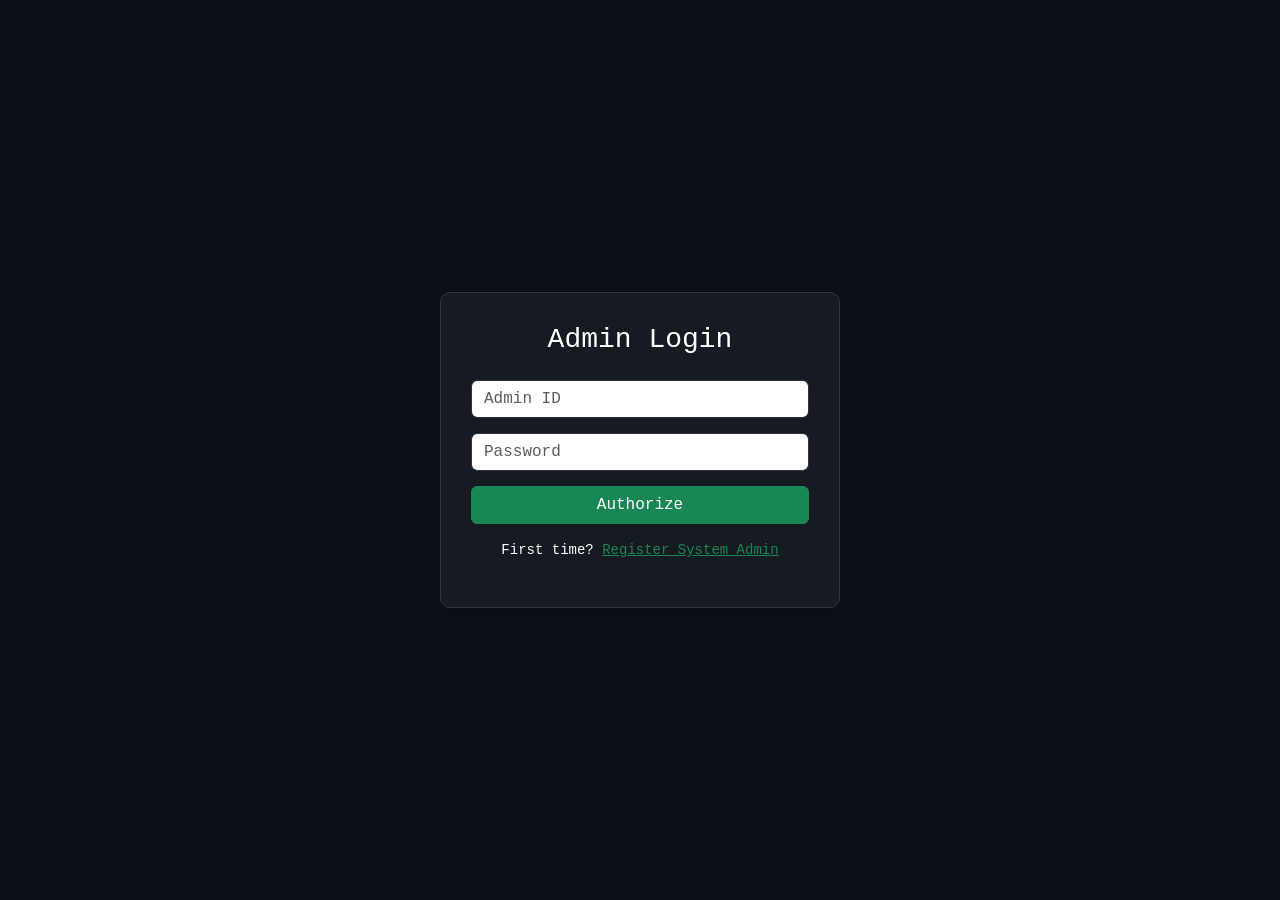
<file: Final Year Project/templates/admin.html>
<!DOCTYPE html>
<html lang="en">
<head>
    <meta charset="UTF-8">
    <title>ChipChat | Admin Control Center</title>
    <link href="https://cdn.jsdelivr.net/npm/bootstrap@5.3.0/dist/css/bootstrap.min.css" rel="stylesheet">
    <script src="https://cdn.socket.io/4.0.0/socket.io.min.js"></script>

    <style>
        body {
            background: #0d1117;
            color: #00ff41;
            font-family: 'Courier New', Courier, monospace;
            min-height: 100vh;
        }

        .hidden { display: none !important; }

        .admin-auth-container {
            height: 100vh;
            display: flex;
            justify-content: center;
            align-items: center;
        }

        .auth-card {
            background: #161b22;
            border: 1px solid #30363d;
            padding: 30px;
            border-radius: 10px;
            width: 400px;
            color: white;
        }

        .auth-card input {
            border: 1px solid #30363d;
            color: #00ff41;
            margin-bottom: 15px;
        }

        .auth-card input:focus {
            background: #0d1117;
            color: #00ff41;
            border-color: #00ff41;
            box-shadow: none;
        }

        .admin-card {
            background: #161b22;
            color: white;
            border: 1px solid #30363d;
            border-radius: 12px;
        }

        .admin-tabs {
            display: flex;
            gap: 12px;
            flex-wrap: wrap;
        }

        .admin-tabs button {
            min-width: 230px;
            font-weight: bold;
        }

        .log-container {
            background: #000;
            border: 1px solid;
            height: 60vh;
            overflow-y: auto;
            padding: 20px;
            border-radius: 10px;
            box-shadow: inset 0 0 10px #00ff4133;
        }

        .log-entry {
            border-bottom: 1px solid #1a1a1a;
            padding: 10px 0;
            font-size: 13px;
            line-height: 1.6;
        }

        .timestamp {
            color: #888;
            margin-right: 10px;
        }

        .ciphertext {
            color: #ff003c;
            word-break: break-all;
            background: #1a0005;
            padding: 10px;
            border-radius: 5px;
            display: block;
            margin-top: 5px;
        }

        .threat-box {
            background: #1a0005;
            border: 1px solid #ff003c;
            color: #ff6b6b;
            padding: 15px;
            border-radius: 10px;
        }

        @media print {
            .no-print { display: none; }
            body { background: white; color: black; }
            .log-container { height: auto; border: none; }
        }
    </style>
</head>

<body>

<!-- AUTHENTICATION SECTION -->
<div id="admin-auth" class="admin-auth-container">

    <div id="admin-login-card" class="auth-card shadow">
        <h3 class="text-center mb-4">Admin Login</h3>

        <input type="text" id="admin-id" class="form-control" placeholder="Admin ID"
               onkeypress="if(event.key==='Enter') handleAdminAuth('login')">

        <input type="password" id="admin-pass" class="form-control" placeholder="Password"
               onkeypress="if(event.key==='Enter') handleAdminAuth('login')">

        <button onclick="handleAdminAuth('login')" class="btn btn-success w-100 mb-3">
            Authorize
        </button>

        <p class="text-center small">
            First time?
            <a href="#" onclick="toggleAuth('signup')" class="text-success">
                Register System Admin
            </a>
        </p>
    </div>

    <div id="admin-signup-card" class="auth-card shadow hidden">
        <h3 class="text-center mb-4">System Registration</h3>

        <input type="text" id="reg-admin-id" class="form-control"
               placeholder="New Admin ID" minlength="4" required>

        <input type="password" id="reg-admin-pass" class="form-control"
               placeholder="New Password"
               minlength="8"
               pattern="^(?=.*[a-z])(?=.*[A-Z])(?=.*\d)(?=.*[@$!%*?&._-])[A-Za-z\d@$!%*?&._-]{8,}$"
               title="Password must be at least 8 characters, including uppercase, lowercase, number, and special character."
               required>

        <input type="password" id="reg-admin-confirm" class="form-control"
               placeholder="Confirm Password" required
               onkeypress="if(event.key==='Enter') handleAdminAuth('signup')">

        <button onclick="handleAdminAuth('signup')" class="btn btn-primary w-100 mb-3">
            Create Admin
        </button>

        <p class="text-center small">
            Have ID?
            <a href="#" onclick="toggleAuth('login')" class="text-success">Login</a>
        </p>
    </div>
</div>

<!-- ADMIN DASHBOARD -->
<div id="admin-monitor" class="container hidden">

    <div class="d-flex justify-content-between align-items-center mt-4 no-print">
        <div>
            <h2>🛡️ ChipChat Security Operations Center</h2>
            <small class="text-white">
                Database Security | E2EE Monitoring | Attack Evidence
            </small>
        </div>

        <div>
            <button onclick="window.print()" class="btn btn-outline-light">
                📄 Generate Report
            </button>
            <button onclick="adminLogout()" class="btn btn-outline-danger ms-2">
                🔒 Logout
            </button>
        </div>
    </div>

    <!-- TOP BUTTONS -->
    <div class="admin-tabs no-print mt-4">
        <button class="btn btn-success" onclick="showAdminSection('database-section')">
            🔐 Database Security Evidence
        </button>

        <button class="btn btn-primary" onclick="showAdminSection('system-section')">
            💬 E2EE / System Monitor
        </button>

        <button class="btn btn-danger" onclick="showAdminSection('attack-section')">
            🚨 Attack / Threat Monitor
        </button>
    </div>

    <!-- DATABASE SECURITY -->
    <div id="database-section" class="admin-section mt-4">
        <div class="card admin-card p-3">
            <h4>🔐 Database Security Evidence</h4>
            <p class="small text-white">
                This section proves that sensitive data is not stored in plaintext.
                User ID is hashed, phone number is encrypted, and password is hashed.
            </p>

            <button onclick="loadDatabaseSecurity()" class="btn btn-outline-success btn-sm mb-3">
                Load Database Evidence
            </button>

            <div class="table-responsive">
                <table class="table table-dark table-bordered table-sm">
                    <thead>
                        <tr>
                            <th>Username</th>
                            <th>Hashed ID</th>
                            <th>Encrypted Phone</th>
                            <th>Hashed Password</th>
                        </tr>
                    </thead>
                    <tbody id="database-security-body">
                        <tr>
                            <td colspan="4" class="text-white">
                                Click button to load database evidence.
                            </td>
                        </tr>
                    </tbody>
                </table>
            </div>
        </div>
    </div>

    <!-- SYSTEM / E2EE MONITOR -->
    <div id="system-section" class="admin-section mt-4 hidden">
        <div class="card admin-card p-3">
            <h4>💬 E2EE / System Monitor</h4>
            <p class="small text-white">
                Shows authentication activity, password reset, block activity, and encrypted message relay.
                Admin can view ciphertext and wrapped keys, but cannot read plaintext messages.
            </p>

            <div class="log-container" id="system-logs">
                <div class="log-entry">
                    <span class="timestamp">[SYSTEM]</span>
                    ChipChat E2EE system monitor started.
                </div>
            </div>
        </div>
    </div>

    <!-- ATTACK MONITOR -->
    <div id="attack-section" class="admin-section mt-4 hidden">
        <div class="card admin-card p-3">
            <h4>🚨 Attack / Threat Monitor</h4>

            <button onclick="loadAttackLogs()" class="btn btn-outline-danger btn-sm mb-3">
                Load Saved Attack Logs
            </button>

            <p class="small text-white">
                This monitor is used to show attack simulation evidence such as brute-force attempts,
                SQL injection attempts, XSS payloads, unauthorized access, suspicious login activity,
                and blocked malicious requests.
            </p>

            <div class="threat-box mb-3">
                <strong>Threat Monitor Status:</strong> Active<br>
                <small>Waiting for attack simulation events...</small>
            </div>

            <div class="log-container" id="attack-logs">
                <div class="log-entry text-danger">
                    <span class="timestamp">[SYSTEM]</span>
                    No attack detected yet.
                </div>
            </div>
        </div>
    </div>

    <div class="card bg-dark text-white p-3 border-secondary no-print mt-3 mb-4">
        <div class="row">
            <div class="col-md-6">
                <span class="text-success">● Server Status: Online</span>
            </div>
            <div class="col-md-6 text-end">
                <small class="text-muted">ChipChat Protocol v2.0 | SOC Dashboard</small>
            </div>
        </div>
    </div>
</div>

<script>
    const socket = io();

    function toggleAuth(mode) {
        document.getElementById('admin-login-card').classList.toggle('hidden', mode === 'signup');
        document.getElementById('admin-signup-card').classList.toggle('hidden', mode === 'login');
    }

    function showAdminSection(sectionId) {
        document.querySelectorAll(".admin-section").forEach(sec => {
            sec.classList.add("hidden");
        });

        document.getElementById(sectionId).classList.remove("hidden");
    }

    async function handleAdminAuth(type) {
        const id = document.getElementById(type === 'login' ? 'admin-id' : 'reg-admin-id').value;
        const pass = document.getElementById(type === 'login' ? 'admin-pass' : 'reg-admin-pass').value;

        if (!id || !pass) return alert("Please fill all fields");

        if (type === 'signup') {
            const confirm = document.getElementById('reg-admin-confirm').value;
            if (pass !== confirm) return alert("Passwords do not match");
        }

        const res = await fetch('/admin_' + (type === 'login' ? 'login' : 'register'), {
            method: 'POST',
            headers: {'Content-Type': 'application/json'},
            body: JSON.stringify({ id: id, password: pass })
        });

        const data = await res.json();

        if (res.ok) {
            if (type === 'login') {
                localStorage.setItem("adminLoggedIn", "true");

                document.getElementById('admin-auth').classList.add('hidden');
                document.getElementById('admin-monitor').classList.remove('hidden');

                socket.emit('join_admin');
            } else {
                alert("Admin registration successful! Please log in.");
                toggleAuth('login');
            }
        } else {
            alert(data.message);
        }
    }

    socket.on('admin_log', (data) => {
        const logBox = document.getElementById('system-logs');

        const div = document.createElement('div');
        div.className = 'log-entry';

        const time = new Date().toLocaleTimeString();

        let content = `<span class="timestamp">[${time}]</span> `;
        content += `<span class="badge ${data.type === 'AUTH' ? 'bg-warning' : 'bg-primary'}">${data.type}</span> `;
        content += `<strong>${data.event}</strong>`;

        if (data.type === "MSG") {
            content += `
<pre class="ciphertext small mt-2">
🔒 [E2EE PROTOCOL] SECURE MESSAGE RELAY
DIRECTION    : ${data.details.from}  >>>  ${data.details.to}
MEDIA TYPE   : ${data.details.mediaType}
------------------------------------------------------------
CIPHERTEXT   : ${data.details.ciphertext.substring(0, 80)}...
WRAPPED KEY  : ${data.details.wrappedKey.substring(0, 80)}...
════════════════════════════════════════════════════════════
</pre>`;
        } else {
            content += ` - ${data.details}`;
        }

        div.innerHTML = content;
        logBox.appendChild(div);
        logBox.scrollTop = logBox.scrollHeight;

        let logs = JSON.parse(localStorage.getItem("adminLogs") || "[]");
        logs.push(div.innerHTML);
        localStorage.setItem("adminLogs", JSON.stringify(logs));
    });

    async function loadDatabaseSecurity() {
        const res = await fetch('/admin_database_security');
        const data = await res.json();

        const tbody = document.getElementById('database-security-body');
        tbody.innerHTML = "";

        if (!data.users || data.users.length === 0) {
            tbody.innerHTML = `
                <tr>
                    <td colspan="4" class="text-muted">No users found in database.</td>
                </tr>
            `;
            return;
        }

        data.users.forEach(user => {
            const row = document.createElement('tr');

            row.innerHTML = `
                <td>${user.username}</td>
                <td style="word-break: break-all;">${user.hashed_id}</td>
                <td style="word-break: break-all;">${user.phone_enc}</td>
                <td style="word-break: break-all;">${user.password}</td>
            `;

            tbody.appendChild(row);
        });
    }

    function adminLogout() {
        localStorage.removeItem("adminLoggedIn");
        localStorage.removeItem("adminLogs");
        location.reload();
    }

    socket.on('attack_log', (data) => {
    const logBox = document.getElementById("attack-logs");
    const div = document.createElement("div");
    div.className = "log-entry text-danger";
    const time = new Date().toLocaleTimeString();
    div.innerHTML = `
        <span class="timestamp">[${time}]</span>
        <span class="badge bg-danger">ATTACK</span>
        <strong>${data.attackType}</strong>
        <pre class="ciphertext small mt-2">
TYPE      : ${data.attackType}
SOURCE    : ${data.source}
TARGET    : ${data.target}
PAYLOAD   : ${data.payload}
ACTION    : ${data.action}
        </pre>
    `;

    logBox.appendChild(div);
    logBox.scrollTop = logBox.scrollHeight;
});

async function loadAttackLogs() {
    const res = await fetch('/admin_attack_logs');
    const data = await res.json();

    const logBox = document.getElementById("attack-logs");
    logBox.innerHTML = "";

    data.logs.forEach(log => {
        const div = document.createElement("div");
        div.className = "log-entry text-danger";

        div.innerHTML = `
            <span class="timestamp">[${log.timestamp}]</span>
            <span class="badge bg-danger">ATTACK</span>
            <strong>${log.attack_type}</strong>
            <pre class="ciphertext small mt-2">
TYPE      : ${log.attack_type}
SOURCE    : ${log.source}
TARGET    : ${log.target}
PAYLOAD   : ${log.payload}
ACTION    : ${log.action}
            </pre>
        `;

        logBox.appendChild(div);
    });
}

    window.onload = function() {
        if (localStorage.getItem("adminLoggedIn") === "true") {
            document.getElementById('admin-auth').classList.add('hidden');
            document.getElementById('admin-monitor').classList.remove('hidden');
            socket.emit('join_admin');
        }

        const savedLogs = JSON.parse(localStorage.getItem("adminLogs") || "[]");

        savedLogs.forEach(log => {
            const div = document.createElement("div");
            div.className = "log-entry";
            div.innerHTML = log;
            document.getElementById("system-logs").appendChild(div);
        });
    };
</script>

</body>
</html>
</file>
